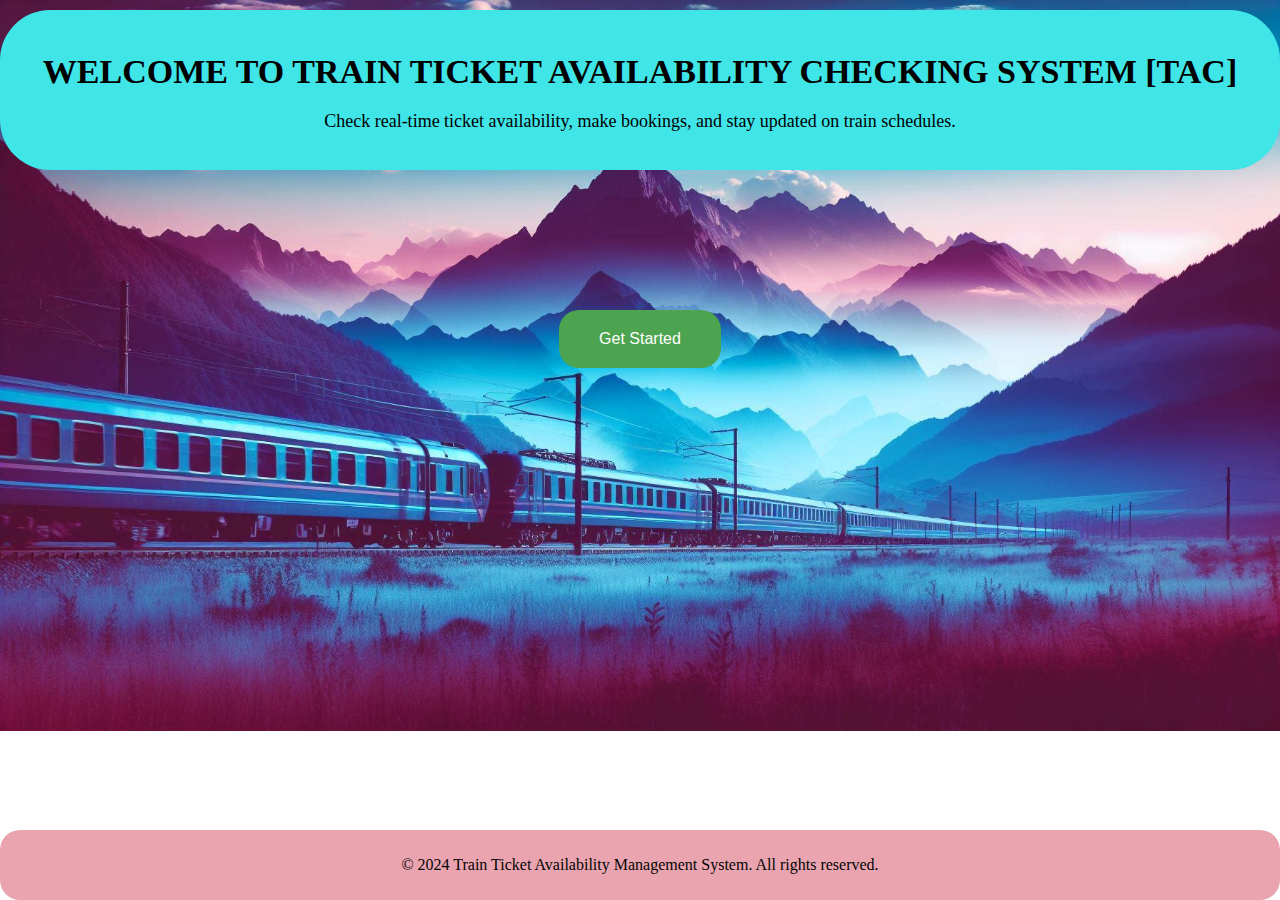
<file: index.html>
<!DOCTYPE html>
<html lang="en">
<head>
  <meta charset="UTF-8">
  <meta name="viewport" content="width=device-width, initial-scale=1.0">
  <title>Train Ticket Availability Management System</title>
  <link rel="stylesheet" href="homepagestyle.css">
</head>
<body>
  <header>
    <h1>WELCOME TO TRAIN TICKET AVAILABILITY CHECKING SYSTEM [TAC]</h1>
    <p>Check real-time ticket availability, make bookings, and stay updated on train schedules.</p>
  </header>
  
  <main>
    <button class="cta-button" onclick="location.href='loginpage.html'">Get Started</button>
  </main>
  
  <footer>
    <p>&copy; 2024 Train Ticket Availability Management System. All rights reserved.</p>
  </footer>
</body>
</html>
</file>
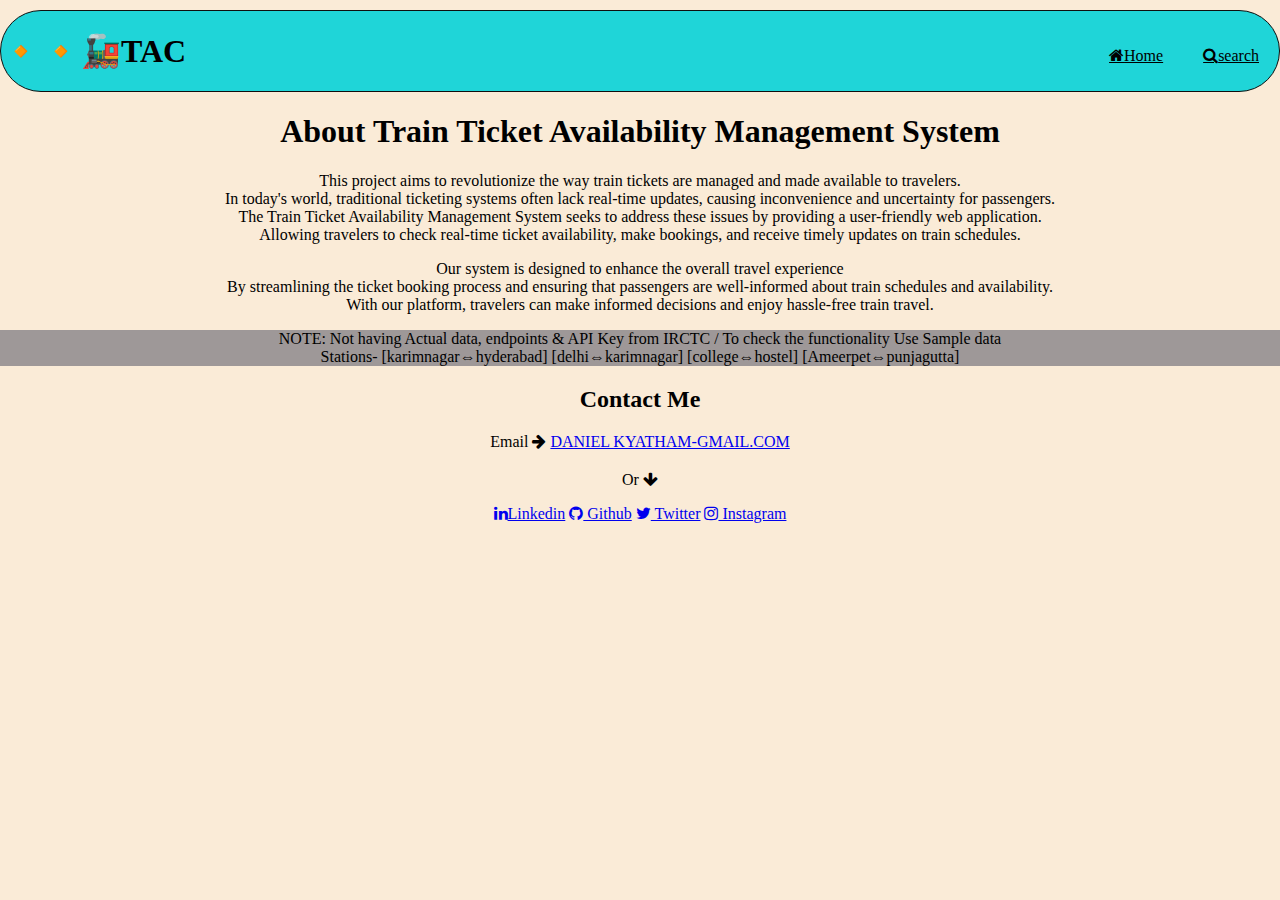
<file: about.html>
<!DOCTYPE html>
<html lang="en">
<head>
    <meta charset="UTF-8">
    <meta name="viewport" content="width=device-width, initial-scale=1.0">
    <link rel="stylesheet" href="about.css">
    <link rel="stylesheet" href="https://cdnjs.cloudflare.com/ajax/libs/font-awesome/4.7.0/css/font-awesome.min.css">
    <title>Train Ticket Availability Management System</title>
</head>
<body>
    <div class="navbar">
    <h1 class="sitenm">🔸🔸🚂TAC</h1>
    <a href="user.html" class="fa fa-search">search</a>
    <a href="index.html" class="fa fa-home">Home</a>
    
    <!-- Add more list items for additional buttons -->
</div>
    <div class="container">
        <h1 class="headding">About Train Ticket Availability Management System</h1>
        
        <div class="about-text">
            <p>This project aims to revolutionize the way train tickets are managed and made available to travelers.
                <br> In today's world, traditional ticketing systems often lack real-time updates, causing inconvenience and uncertainty for passengers.
                <br> The Train Ticket Availability Management System seeks to address these issues by providing a user-friendly web application.
                <br> Allowing travelers to check real-time ticket availability, make bookings, and receive timely updates on train schedules.</p>
           
                <p>Our system is designed to enhance the overall travel experience 
                <br> By streamlining the ticket booking process and ensuring that passengers are well-informed about train schedules and availability. 
                <br>With our platform, travelers can make informed decisions and enjoy hassle-free train travel.</p>
                <p class="table">NOTE: Not having Actual data, endpoints  & API Key from IRCTC / To check the functionality Use Sample data 
                <br>Stations- [karimnagar⇔hyderabad] [delhi⇔karimnagar] [college⇔hostel] [Ameerpet⇔punjagutta]</p>
            <div class="contact" id="contact-me">
                <div class="container">
                  <div class="contact-content">
                    <h2>Contact Me</h2>
                    <p class="mail">
                      Email <i class="fa fa-arrow-right"></i> <a href="mailto:daniikyatham@example.com">DANIEL KYATHAM-GMAIL.COM</a>
            
                    </p>
                    <p class="links">Or <i class="fa fa-arrow-down"></i> </p>
                    <a href="http://linkedin.com/in/daniel-kyatham-3ba390208" target="blank"><i class="fa fa-linkedin">
                    </i>Linkedin</a>
                    <a href="https://github.com/Danikyatham" target="blank"><i class="fa fa-github"></i> Github</a>
                    <a href="https://twitter.com/Daniel_kyatham" target="blank"><i class="fa fa-twitter"></i> Twitter</a>
                    <a href="https://www.instagram.com/danii_kyatham/" target="blank"><i class="fa fa-instagram"></i> Instagram</a>
                  </div>
                </div>
              </div>
</body>
</html>
</file>
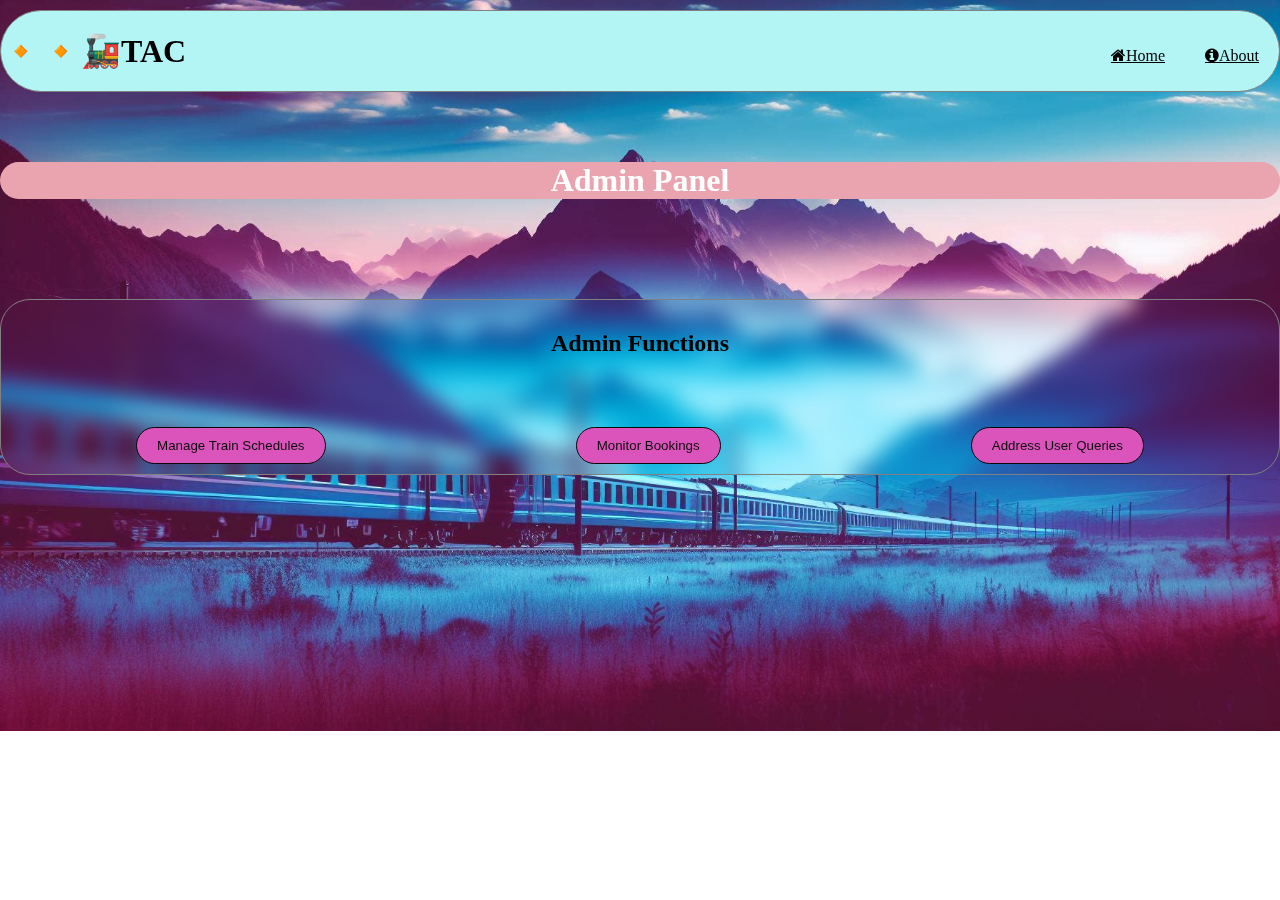
<file: admin.html>
<!DOCTYPE html>
<html lang="en">
<head>
    <meta charset="UTF-8">
    <meta name="viewport" content="width=device-width, initial-scale=1.0">
    <link rel="stylesheet" href="admin.css">
    <link rel="stylesheet" href="https://cdnjs.cloudflare.com/ajax/libs/font-awesome/4.7.0/css/font-awesome.min.css">
    <title>Train Ticket Availability Management System</title>
</head>
<body>
    <div class="navbar">
    <h1 class="sitenm">🔸🔸🚂TAC</h1>
    <a href="about.html" class="fa fa-info-circle">About</a>
    <a href="index.html" class="fa fa-home">Home</a>
    <!-- Add more list items for additional buttons -->
</div>

    <div class="admin-navbar">
        <h1>Admin Panel</h1>
    </div>
    
    <div class="admin-content">
        <h2>Admin Functions</h2>
        
        <div class="admin-functions">
            <div>
                <button onclick="manageTrainSchedules()">Manage Train Schedules</button>
            </div>
            <div>
                <button onclick="monitorBookings()">Monitor Bookings</button>
            </div>
            <div>
                <button onclick="addressUserQueries()">Address User Queries</button>
            </div>
        </div>
    </div>

    <script src="admin.js"></script>
</body>
</html>
</file>
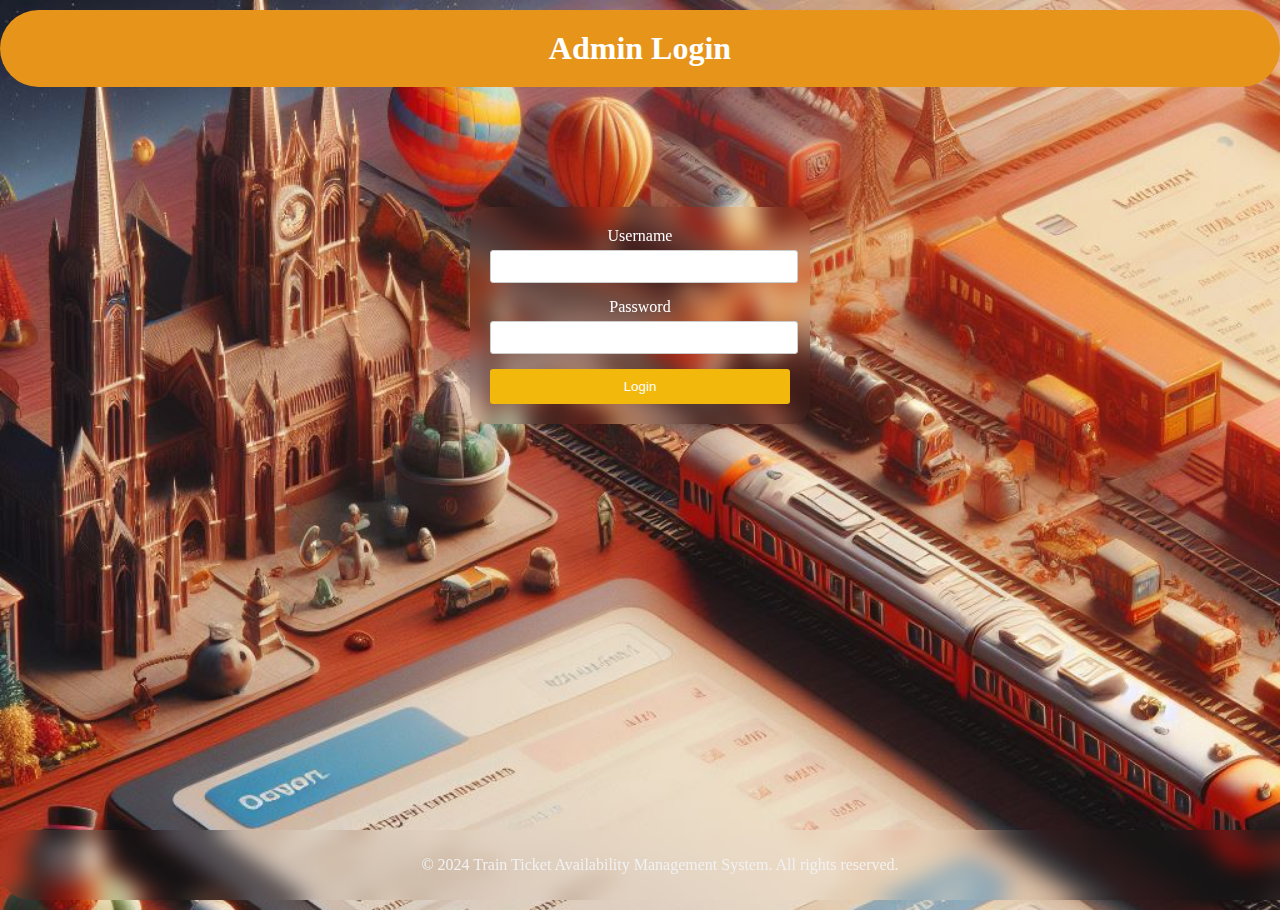
<file: adminlogin.html>
<!DOCTYPE html>
<html lang="en">
<head>
  <meta charset="UTF-8">
  <meta name="viewport" content="width=device-width, initial-scale=1.0">
  <title>Admin Login - Train Ticket Availability Management System</title>
  <link rel="stylesheet" href="adminlogin.css">
</head>
<body>
  <header>
    <h1>Admin Login</h1>
  </header>
  
  <main>
    <div class="login-container">
      <form id="adminLoginForm">
        <div class="input-group">
          <label for="username">Username</label>
          <input type="text" id="username" name="username" required>
        </div>
        <div class="input-group">
          <label for="password">Password</label>
          <input type="password" id="password" name="password" required>
        </div>
        <button type="submit">Login</button>
      </form>
    </div>
  </main>
  
  <footer>
    <p>&copy; 2024 Train Ticket Availability Management System. All rights reserved.</p>
  </footer>

  <script>
    document.getElementById("adminLoginForm").addEventListener("submit", function(event) {
      event.preventDefault(); // Prevent form submission
      
      // Perform form validation
      var username = document.getElementById("username").value;
      var password = document.getElementById("password").value;
      
      if (username && password) {
        // Redirect to admin.html if both username and password are provided
        window.location.href = "admin.html";
      } else {
        // Handle case when username or password is missing
        alert("Please enter both username and password.");
      }
    });
  </script>
</body>
</html>
</file>
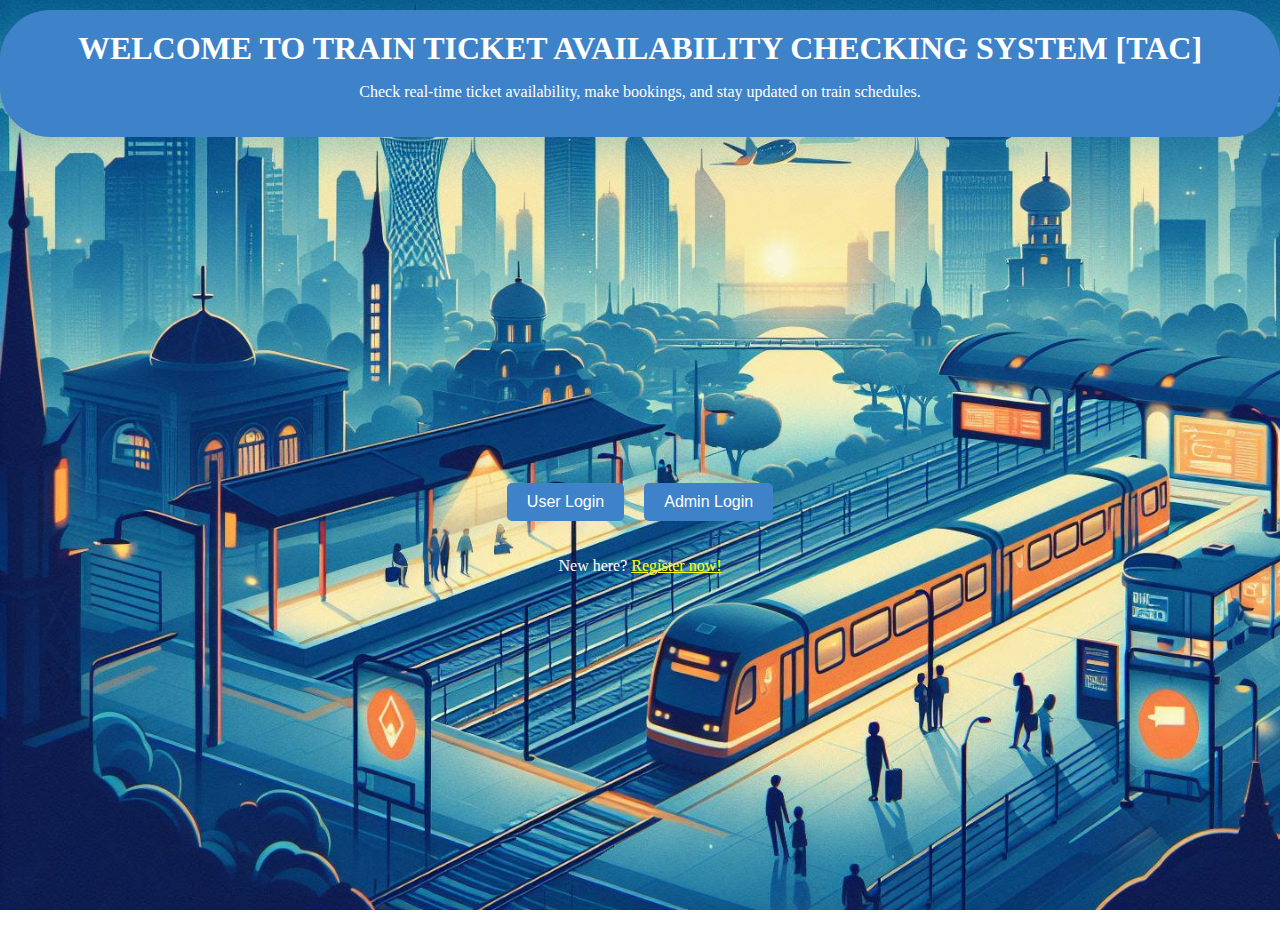
<file: loginpage.html>
<!DOCTYPE html>
<html lang="en">
<head>
  <meta charset="UTF-8">
  <meta name="viewport" content="width=device-width, initial-scale=1.0">
  <title>Train Ticket Availability Management System</title>
  <link rel="stylesheet" href="loginpage.css">
</head>
<body>
  <header>
    <h1>WELCOME TO TRAIN TICKET AVAILABILITY CHECKING SYSTEM [TAC]</h1>
    <p>Check real-time ticket availability, make bookings, and stay updated on train schedules.</p>
  </header>
  
  <main class="main-container">
    <div class="button-container">
      <button class="cta-button" onclick="location.href='userloginpage.html'">User Login</button>
      <button class="cta-button" onclick="location.href='adminlogin.html'">Admin Login</button>
    </div>
    <p>New here? <a href="registrationpage.html">Register now!</a></p>
  </main>

</body>
</html>
</file>
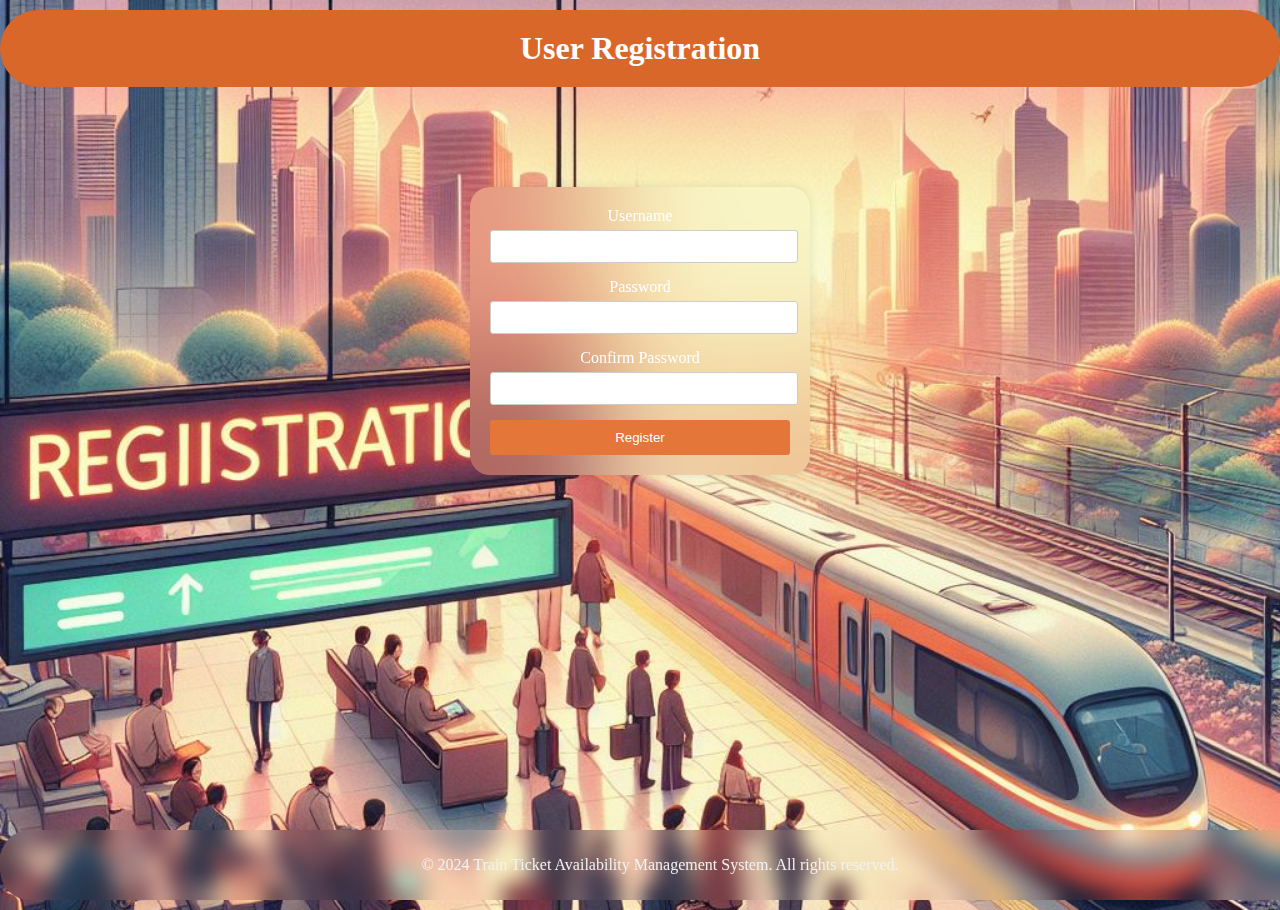
<file: registrationpage.html>
<!DOCTYPE html>
<html lang="en">
<head>
  <meta charset="UTF-8">
  <meta name="viewport" content="width=device-width, initial-scale=1.0">
  <title>User Registration - Train Ticket Availability Management System</title>
  <link rel="stylesheet" href="registrationpage.css">
</head>
<body>
  <header>
    <h1>User Registration</h1>
  </header>
  
  <main>
    <div class="registration-container">
      <form id="registrationForm">
        <div class="input-group">
          <label for="username">Username</label>
          <input type="text" id="username" name="username" required>
        </div>
        <div class="input-group">
          <label for="password">Password</label>
          <input type="password" id="password" name="password" required>
        </div>
        <div class="input-group">
          <label for="confirm-password">Confirm Password</label>
          <input type="password" id="confirm-password" name="confirm-password" required>
        </div>
        <button type="submit">Register</button>
      </form>
    </div>
  </main>
  
  <footer>
    <p>&copy; 2024 Train Ticket Availability Management System. All rights reserved.</p>
  </footer>

  <script>
    document.getElementById("registrationForm").addEventListener("submit", function(event) {
      event.preventDefault(); // Prevent form submission
      
      // Perform form validation
      var username = document.getElementById("username").value;
      var password = document.getElementById("password").value;
      var confirmPassword = document.getElementById("confirm-password").value;
      
      if (!username || !password || !confirmPassword) {
        // Handle case when any field is missing
        alert("Please fill in all fields.");
        return;
      }
      
      if (password !== confirmPassword) {
        // Handle case when passwords don't match
        alert("Passwords do not match.");
        return;
      }
      
      // Redirect to user.html after successful registration
      window.location.href = "user.html";
    });
  </script>
</body>
</html>
</file>
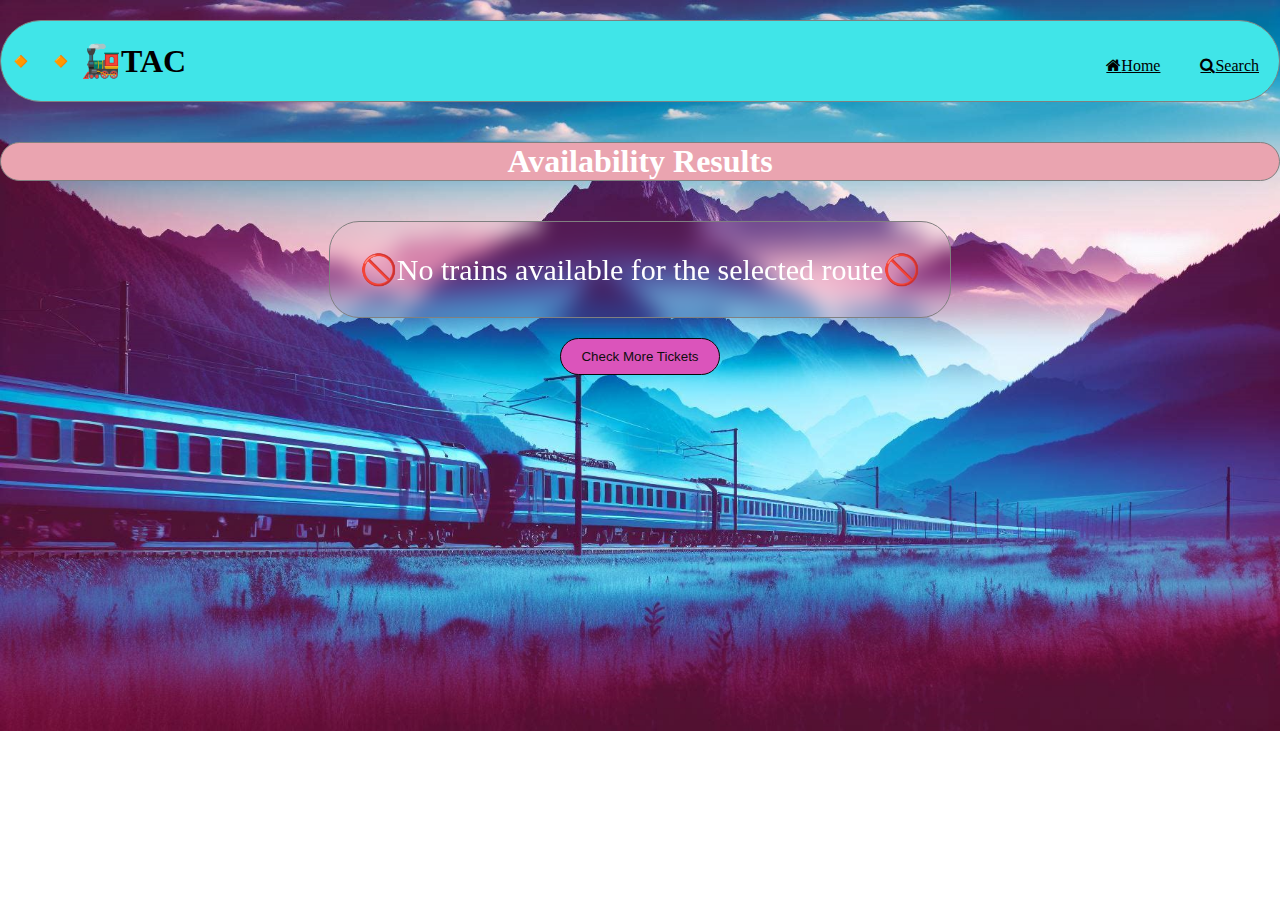
<file: results.html>
<!DOCTYPE html>
<html lang="en">
<head>
    <meta charset="UTF-8">
    <meta name="viewport" content="width=device-width, initial-scale=1.0">
    <link rel="stylesheet" href="https://cdnjs.cloudflare.com/ajax/libs/font-awesome/4.7.0/css/font-awesome.min.css">
    <link rel="stylesheet" href="results style.css">
    <title>Train Ticket Availability Management System</title>
    
</head>
<body>
    <div class="navbar">
        <h1 class="sitenm">🔸🔸🚂TAC</h1>
        <a href="user.html" class="fa fa-search">Search</a>
        <a href="index.html" class="fa fa-home">Home</a>
        <!-- Add more list items for additional buttons -->
    </div>
    <h1 class="headingg">Availability Results</h1>
    <div id="availabilityResults"></div>

    <!-- Button to redirect to home page -->
    <button onclick="redirectTouserPage()">Check More Tickets</button>
    <button id="makeBookingBtn" class="hidden">Make Booking</button>

    <script src="results.js"></script>
</body>
</html>
</file>
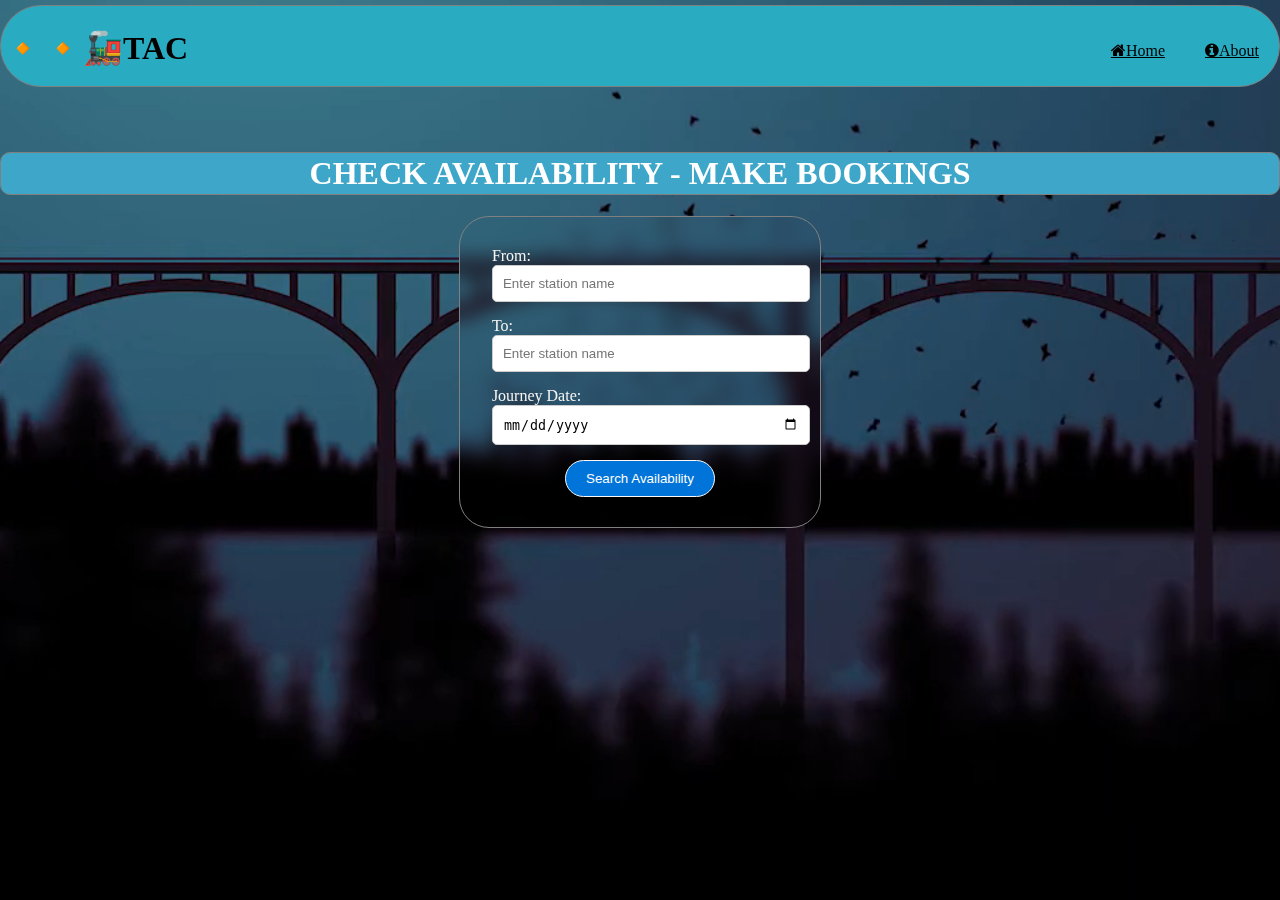
<file: user.html>
<!DOCTYPE html>
<html lang="en">
<head>
    <meta charset="UTF-8">
    <meta name="viewport" content="width=device-width, initial-scale=1.0">
    <link rel="stylesheet" href="user style.css">
    <link rel="stylesheet" href="https://cdnjs.cloudflare.com/ajax/libs/font-awesome/4.7.0/css/font-awesome.min.css">
    <title>Train Ticket Availability Management System</title>
</head>
<body>
    <!-- The video background -->
    <video playsinline autoplay loop muted id="myVideo">
        <source src="images/MHLS9217.MP4" type="video/mp4">
        <!-- Add more source elements for other video formats (e.g., WebM, Ogg) -->
    </video>

    <div class="navbar">
        <h1 class="sitenm">🔸🔸🚂TAC</h1>
        <a href="about.html" class="fa fa-info-circle">About</a>
        <a href="index.html" class="fa fa-home">Home</a>
        <!-- Add more list items for additional buttons -->
    </div>

    <h1 class="heading">CHECK AVAILABILITY - MAKE BOOKINGS</h1>
    <div class="container">
        <form id="availabilityForm">
            <label for="fromStation">From:</label>
            <input type="text" id="fromStation" name="fromStation" required placeholder="Enter station name">
            <label for="toStation">To:</label>
            <input type="text" id="toStation" name="toStation" required placeholder="Enter station name">
            <label for="journeyDate">Journey Date:</label>
            <input type="date" id="journeyDate" name="journeyDate" required>
            <button type="submit">Search Availability</button>
        </form>
    </div>

    <script src="script.js"></script>
</body>
</html>
</file>
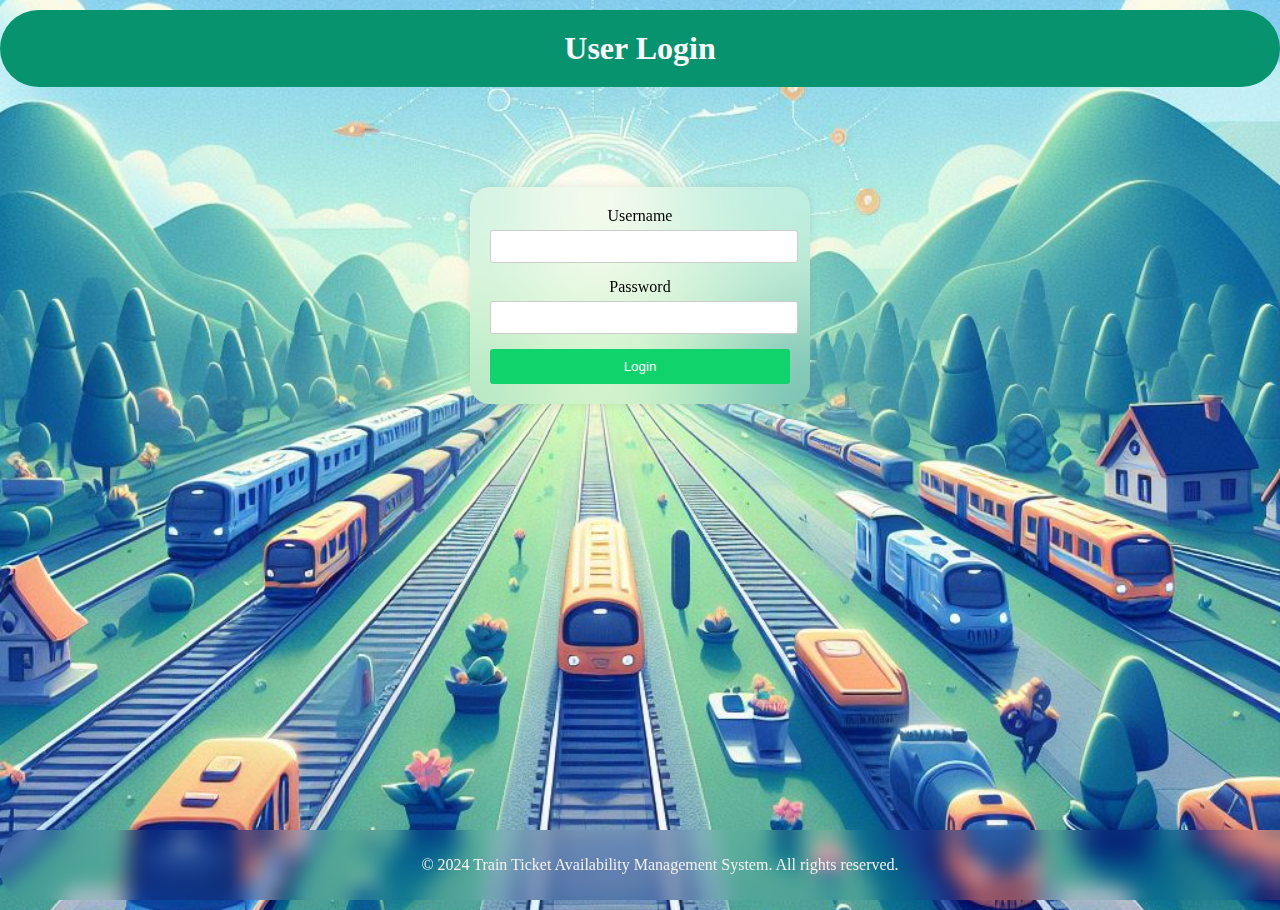
<file: userloginpage.html>
<!DOCTYPE html>
<html lang="en">
<head>
  <meta charset="UTF-8">
  <meta name="viewport" content="width=device-width, initial-scale=1.0">
  <title>User Login - Train Ticket Availability Management System</title>
  <link rel="stylesheet" href="userloginstyle.css">
</head>
<body>
  <header>
    <h1>User Login</h1>
  </header>
  
  <main>
    <div class="login-container">
      <form id="loginForm">
        <div class="input-group">
          <label for="username">Username</label>
          <input type="text" id="username" name="username" required>
        </div>
        <div class="input-group">
          <label for="password">Password</label>
          <input type="password" id="password" name="password" required>
        </div>
        <button type="submit">Login</button>
      </form>
    </div>
  </main>
  
  <footer>
    <p>&copy; 2024 Train Ticket Availability Management System. All rights reserved.</p>
  </footer>

  <script>
    document.getElementById("loginForm").addEventListener("submit", function(event) {
      event.preventDefault(); // Prevent form submission
      
      // Perform form validation
      var username = document.getElementById("username").value;
      var password = document.getElementById("password").value;
      
      if (username && password) {
        // Redirect to user.html if both username and password are provided
        window.location.href = "user.html";
      } else {
        // Handle case when username or password is missing
        alert("Please enter both username and password.");
      }
    });
  </script>
</body>
</html>
</file>
<file: homepagestyle.css>
body {
  font-family: 'Times New Roman', Times, serif;
  margin: 0;
  padding: 0;
  text-align: center;
  background-image: url("images/train designer.png");
  background-repeat: no-repeat;
  background-size: cover;
  object-fit: cover;
}

header {
  background-color: rgb(64, 229, 232);
  color: black;
  text-align: center;
  padding: 20px;
  border-radius: 50px;
  margin-top: 10px;
}

header h1 {
  font-size: 34px;
  margin-bottom: 20px;
}

header p {
  font-size: 18px;
}

main {
  text-align: center;
  padding: 50px 0;
}

.cta-button {
  background-color: #4da450; /* Green */
  border: none;
  color: white;
  padding: 20px 40px;
  text-align: center;
  text-decoration: none;
  display: inline-block;
  margin-top: 10vh; /* Adjusted margin for landscape mode */
  font-size: 16px;
  border-radius: 20px;
  cursor: pointer;
  transition: background-color 0.3s ease;
}

.cta-button:hover {
  background-color: #db54bb; /* Darker green on hover */
}

footer {
  background-color: rgb(234, 164, 176);
  color: #040404;
  text-align: center;
  padding: 10px 0;
  border-radius: 20px;
  position: fixed;
  bottom: 0;
  width: 100%;
  margin-bottom: 0;
}
</file>
<file: about.css>
body {
    font-family: 'Times New Roman', Times, serif;
    margin: 0;
    padding: 0;
    text-align: center;
    background-color: antiquewhite;
}
/* Style the navigation bar */
.navbar {
    background-color:rgb(31, 213, 216);
    overflow: hidden;
    border: 1px solid rgb(15, 15, 15);
    border-radius: 50px;
    margin-top: 10px;
    height:80px;
    
}

/* Style the navigation buttons */
.navbar h1 {
    border: none;
  
}

/* Change button color on hover */
.navbar a:hover {
    background-color: rgb(191, 223, 237);
}

.sitenm{
    float:left;
    color:black;
    
}
.fa-home{
    float: right;
    color:black;
    padding: 36px 20px;
}
.fa-search{
    float: right;
    color:black;
    padding: 36px 20px;
}
.fa-wrench{
    float: right;
    color:black;
    padding: 36px 20px;
}

.links {
    margin-top: 20px;
   
}
.contact-content  {
    display: block;
    margin-bottom: 10px;
    color: black;
}
.table{
    background-color: rgb(158, 152, 152);
}
</file>
<file: admin.css>
body {
    font-family: 'Times New Roman', Times, serif;
    margin: 0;
    padding: 0;
    text-align: center;
    background-image: url("images/train designer.png");
    background-repeat: no-repeat;
    background-size: cover;
    position: fixed;
    top: 0;
    left: 0;
    width: 100%;
    height: 100%;
    object-fit: cover;
    height: 100vh;
}
/* Style the navigation bar */
.navbar {
    background-color:rgb(179, 244, 245);
    overflow: hidden;
    border: 1px solid gray;
    border-radius: 50px;
    margin-top: 10px;
    height:80px;
    
    
}

/* Style the navigation buttons */
.navbar h1 {
    border: none;
  
}
.navbar a {
    float: right;
    color:black;
    text-align: center;
    padding: 36px 20px;
    text-decoration-line: underline;
    text-decoration-color: black;
  
}

/* Change button color on hover */
.navbar a:hover {
    background-color: rgb(191, 223, 237);
}

.sitenm{
    float:left;
    color:black;
    
}
.fa-home{
    float: right;
    color:black;
    padding: 36px 20px;
}
.fa-info-circle{
    float: right;
    color:black;
    padding: 36px 20px;
}
.fa-search{
    float: right;
    color:black;
    padding: 36px 20px;
}
.admin-navbar {
    background-color: rgb(234, 164, 176);
    color: #fff;
    text-align: center;
    margin-top: 70px;
    border-radius: 30px;
}

.admin-content {
    padding: 20px;
    background: transparent;
    backdrop-filter: blur(10px);
    border: 1px solid gray;
    border-radius: 30px;
    padding: 10px;
    margin-top: 100px;
}

.admin-functions {
    display: flex;
    justify-content: space-around;
    margin-top: 50px;
}

button {
    background-color: #db54bb;
    color: #0e0d0d;
    border:  1px solid rgb(7, 7, 7);
    padding: 10px 20px;
    border-radius: 20px;
    cursor: pointer;
    margin-top: 20px;
}
</file>
<file: adminlogin.css>
body {
  font-family: 'Times New Roman', Times, serif;
  margin: 0;
  padding: 0;
  text-align: center;
  background-image: url("images/adminlogin.png");
  background-repeat: no-repeat;
  background-size: cover;
  object-fit: cover;
  height: 100vh;
  }
  
  header {
    background-color: #e6941a;
    color: #fff;
    padding: 20px;
    border-radius: 50px;
    text-align: center;
    margin-top: 10px;
  }
  
  h1 {
    margin: 0;
  }
  
  main {
    padding: 20px;
    text-align: center;
  }
  
  .login-container {
    color: #fff;
    padding: 20px;
    border-radius: 20px;
    box-shadow: 0px 0px 10px rgba(0, 0, 0, 0.1);
    width: 300px;
    margin: 100px auto 0; /* Adjusted margin top */
    background: transparent;
    backdrop-filter: blur(10px) ; /* Glassmorphism effect */
}

  
  .input-group {
    margin-bottom: 15px;
  }
  
  label {
    display: block;
    margin-bottom: 5px;
  }
  
  input[type="text"],
  input[type="password"] {
    width: calc(100% - 10px);
    padding: 8px;
    border: 1px solid #ccc;
    border-radius: 3px;
  }
  
  button {
    width: 100%;
    background-color: #f2b80c;
    color: #fff;
    border: none;
    padding: 10px;
    border-radius: 3px;
    cursor: pointer;
  }
  
  button:hover {
    background-color: #b38900;
  }
  
  footer {
    color: #f2f2f2;
    padding: 10px 20px;
    text-align: center;
    position: fixed;
    bottom: 0;
    width: 100%;
    border-radius: 30px;
    background: transparent;
    backdrop-filter: blur(10px) ; /* Glassmorphism effect */
  }
</file>
<file: loginpage.css>
body {
  font-family: 'Times New Roman', Times, serif;
  margin: 0;
  padding: 0;
  text-align: center;
  background-image: url("images/loginpage.png");
  background-repeat: no-repeat;
  background-size: cover;
  object-fit: cover;
  height: 100vh;
}

header {
  background-color: #3e82ca;
  color: #fff;
  padding: 20px;
  border-radius: 50px;
  text-align: center;
  margin-top: 10px;
}

h1 {
  margin: 0;
}

main {
  padding: 20px;
  text-align: center;
}

.main-container {
  display: flex;
  flex-direction: column;
  justify-content: center;
  align-items: center;
  height: calc(100vh - 140px); /* Adjusting for header and footer height */
}

.button-container {
  display: flex;
  justify-content: center;
  gap: 20px;
  margin-bottom: 20px;
}

.cta-button {
  background-color: #3e82ca;
  color: #fff;
  border: none;
  padding: 10px 20px;
  border-radius: 5px;
  cursor: pointer;
  font-size: 16px;
  transition: background-color 0.3s ease;
}

.cta-button:hover {
  background-color: #115297;
}

/* Updated styles for links */
p {
  color: #fff; /* Changing text color to white */
}

a {
  color: #ff0; /* Changing link color to yellow for better visibility */
}

footer {
  background-color: rgb(234, 164, 176);
  color: #040404;
  text-align: center;
  padding: 10px 0;
  border-radius: 20px;
  position: fixed;
  bottom: 0;
  width: 100%;
  margin-bottom: 0;
  background: transparent;
  backdrop-filter: blur(10px); /* Glassmorphism effect */
}
</file>
<file: registrationpage.css>
body {
  font-family: 'Times New Roman', Times, serif;
  margin: 0;
  padding: 0;
  text-align: center;
  background-image: url("images/registration.png");
  background-repeat: no-repeat;
  background-size: cover;
  object-fit: cover;
  height: 100vh;
  }
  
  header {
    background-color: #da672a;
    color: #fff;
    padding: 20px;
    border-radius: 50px;
    text-align: center;
    margin-top: 10px;
  }
  
  h1 {
    margin: 0;
  }
  
  main {
    padding: 20px;
    text-align: center;
  }
  
  .registration-container {
    color: #fff;
    padding: 20px;
    border-radius: 20px;
    box-shadow: 0px 0px 10px rgba(0, 0, 0, 0.1);
    width: 300px;
    margin: 80px auto 0; /* Adjusted margin top */
    background: transparent;
    backdrop-filter: blur(50px) ; /* Glassmorphism effect */
  }
  
  .input-group {
    margin-bottom: 15px;
  }
  
  label {
    display: block;
    margin-bottom: 5px;
  }
  
  input[type="text"],
  input[type="password"] {
    width: calc(100% - 10px);
    padding: 8px;
    border: 1px solid #ccc;
    border-radius: 3px;
  }
  
  button {
    width: 100%;
    background-color: #e4763a;
    color: #fff;
    border: none;
    padding: 10px;
    border-radius: 3px;
    cursor: pointer;
  }
  
  button:hover {
    background-color: #bd541b;
  }
  
  footer {
    color: #f2f2f2;
    padding: 10px 20px;
    text-align: center;
    position: fixed;
    bottom: 0;
    width: 100%;
    border-radius: 30px;
    background: transparent;
    backdrop-filter: blur(10px) ; /* Glassmorphism effect */
  }
</file>
<file: results style.css>
body {
    font-family: 'Times New Roman', Times, serif;
    margin: 0;
    padding: 0;
    text-align: center;
    background-image: url("images/train designer.png");
    background-repeat: no-repeat;
    object-fit: cover;
    background-size: cover;
    
}
/* Style the navigation bar */
.navbar {
    background-color:rgb(64, 229, 232);
    overflow: hidden;
    border: 1px solid gray;
    border-radius: 50px;
    margin-top: 20px;
    height:80px; 
}
/* Style the navigation buttons */
.navbar h1 {
    border: none;
  
}
.navbar a {
    float: right;
    color:black;
    text-align: center;
    padding: 36px 20px;
    text-decoration-line: underline;
    text-decoration-color: black;
  
}

/* Change button color on hover */
.navbar a:hover {
    background-color: rgb(191, 223, 237);
}

.sitenm{
    float:left;
    color:black;
    
}
.fa-home{
    float: right;
    color:black;
    padding: 36px 20px;
}
.fa-info-circle{
    float: right;
    color:black;
    padding: 36px 20px;
}
.fa-search{
    float: right;
    color:black;
    padding: 36px 20px;
}

.headingg {
    border: 1px solid gray;
    border-radius: 20px;
    background-color: rgb(234, 164, 176);
    color: white; /* Set your desired text color */
    margin-top: 40px;
}

.nope {
    font-size: 30px;
    width: fit-content;
    height: fit-content;
    margin: 0 auto;
    margin-top: 40px;
    padding: 30px;
    color:white;
    align-items: center;
    justify-content: center;
    border: 1px solid gray;
    border-radius: 30px;
    background: transparent;
    backdrop-filter: blur(10px) ; /* Glassmorphism effect */
    
}
.yup {
   
    width: 300px;
    height: fit-content;
    margin: 0 auto;
    margin-top: 40px;
    padding: 30px;
    color: white;
    align-items: center;
    justify-content: center;
    border: 1px solid gray;
    border-radius: 30px;
    background: transparent;
    backdrop-filter: blur(10px) ; /* Glassmorphism effect */
    
}

button:hover {
    background-color: #4dbdd4; /* Darker green on hover */
  }
button {
    background-color: #db54bb;
    color: #0e0d0d;
    border:  1px solid rgb(7, 7, 7);
    padding: 10px 20px;
    border-radius: 20px;
    cursor: pointer;
    margin-top: 20px;
}
.booking-confirmed {
    font-size: 30px;
    width: fit-content;
    height: fit-content;
    margin: 0 auto;
    margin-top: 30px;
    padding: 10px;
    color:white;
    align-items: center;
    justify-content: center;
    border: 1px solid gray;
    border-radius: 30px;
    background-color: rgb(28, 183, 28);
}
</file>
<file: user style.css>
.header{
    font-family: 'Times New Roman', Times, serif;
    background-color: #fff;
    border: 1px solid gray;
    border-radius: 10px;
}
/* Style the video background */
#myVideo {
    position: fixed;
    top: 0;
    left: 0;
    width: 100%;
    height: 100%;
    object-fit: cover; /* Ensure the video covers the entire viewport */
    z-index: -1; /* Place it behind other content */
}

/* Style the navigation bar */
.navbar {
    background-color:rgb(41, 171, 194);
    overflow: hidden;
    border: 1px solid gray;
    border-radius: 50px;
    margin-top: 5px;
    height:80px;
    
    
}

/* Style the navigation buttons */
.navbar h1 {
    border: none;
  
}
.navbar a {
    float: right;
    color:black;
    text-align: center;
    padding: 36px 20px;
    text-decoration-line: underline;
    text-decoration-color: black;
  
}

/* Change button color on hover */
.navbar a:hover {
    background-color: rgb(191, 223, 237);
}

.sitenm{
    float:left;
    color:black;
    
}
.fa-home{
    float: right;
    color:black;
    padding: 36px 20px;
}
.fa-info-circle{
    float: right;
    color:black;
    padding: 36px 20px;
}
.fa-wrench{
    float: right;
    color:black;
    padding: 36px 20px;
}

body {
    font-family: 'Times New Roman', Times, serif;
    margin: 0;
    padding: 0px;
    text-align:center; 
}

.heading {
    border: 1px solid gray;
    border-radius: 10px;
    background-color: rgb(61, 166, 201);
    color: white; /* Set your desired text color */
    margin-top: 65px;
}

.container {
   
    display: flex;
    width: 100%;
    max-width: 300px;
    margin: 0 auto;
    padding: 30px;
    color: rgb(244, 244, 243);
    align-items: center;
    justify-content: center;
    border: 1px solid gray;
    border-radius: 30px;
    background: transparent;
    backdrop-filter: blur(10px) ; /* Glassmorphism effect */
    
}

h1 {
    color: #faf8f9;
    padding: 2px;
    border: 1px solid gray;
   
}

form {
    margin-top: 0px;
}

label {
    display: flex;
    margin-bottom: 0px;
}


input[type="text"],
input[type="date"] {
    width: 100%;
    padding: 10px;
    margin-bottom: 15px;
    border: 1px solid #ccc;
    border-radius: 5px;
}

button:hover {
    background-color: #db54bb; /* Darker green on hover */
  }
button {
    background-color: #0074D9;
    color: #fff;
    border:  1px solid rgb(249, 247, 247);
    padding: 10px 20px;
    border-radius: 20px;
    cursor: pointer;
}
</file>
<file: userloginstyle.css>
body {
  font-family: 'Times New Roman', Times, serif;
  margin: 0;
  padding: 0;
  text-align: center;
  background-image: url("images/userlogin.png");
  background-repeat: no-repeat;
  background-size: cover;
  object-fit: cover;
  height: 100vh;
  }
  header {
    background-color: #07936e;
    color: #fff;
    padding: 20px;
    border-radius: 50px;
    text-align: center;
    margin-top: 10px;
  }
  
  h1 {
    margin: 0;
  }
  
  main {
    padding: 20px;
    text-align: center;
  }
  
  .login-container {
    background-color: #fff;
    padding: 20px;
    border-radius: 20px;
    box-shadow: 0px 0px 10px rgba(0, 0, 0, 0.1);
    width: 300px;
    margin: 80px auto 0; /* Adjusted margin top */
    background: transparent;
    backdrop-filter: blur(50px) ; /* Glassmorphism effect */
}
  .input-group {
    margin-bottom: 15px;
  }
  
  label {
    display: block;
    margin-bottom: 5px;
  }
  
  input[type="text"],
  input[type="password"] {
    width: calc(100% - 10px);
    padding: 8px;
    border: 1px solid #ccc;
    border-radius: 3px;
  }
  
  button {
    width: 100%;
    background-color: #11d36c;
    color: #fff;
    border: none;
    padding: 10px;
    border-radius: 3px;
    cursor: pointer;
  }
  
  button:hover {
    background-color: #098b46;
  }
  
  footer {
    color: #f2f2f2;
    padding: 10px 20px;
    text-align: center;
    position: fixed;
    bottom: 0;
    width: 100%;
    border-radius: 30px;
    background: transparent;
    backdrop-filter: blur(10px) ; /* Glassmorphism effect */
  }
</file>
